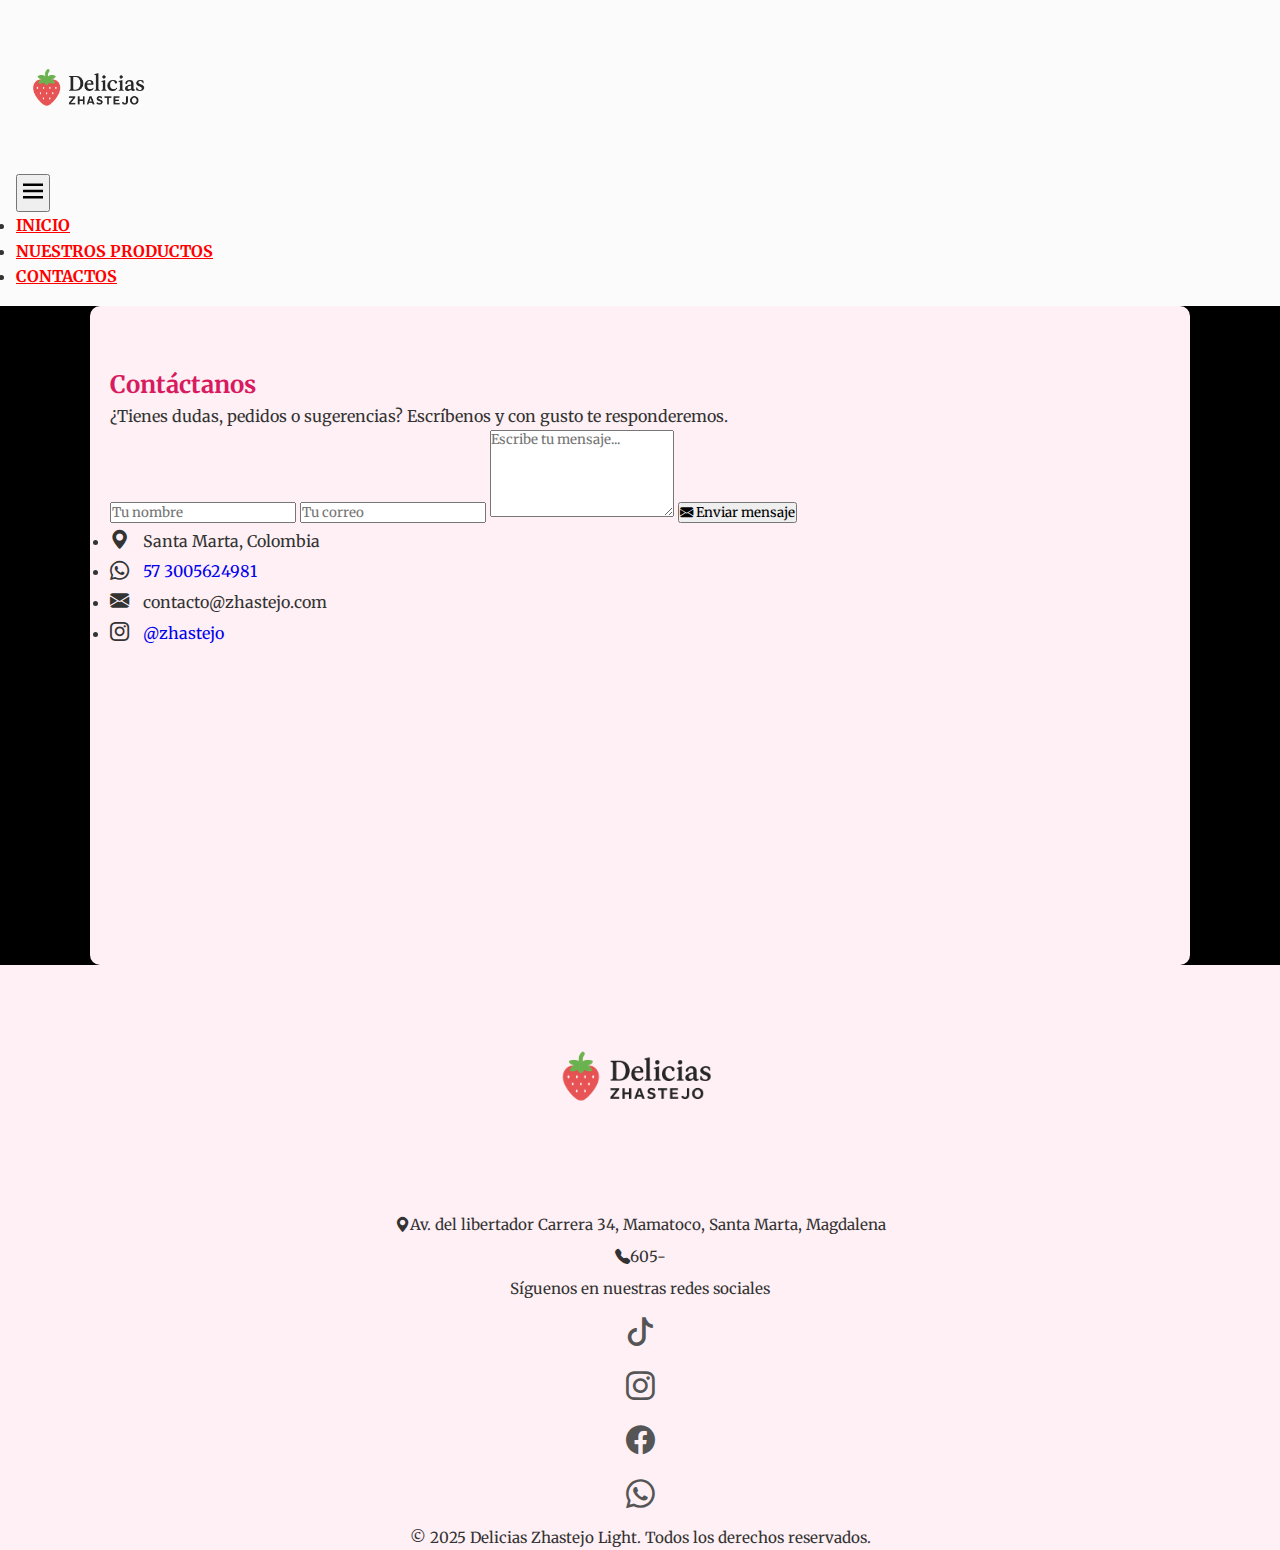
<file: creamligth/contactos.html>
<!DOCTYPE html>
<html lang="en">

<head>
  <meta charset="UTF-8" />
  <meta http-equiv="X-UA-Compatible" content="IE=edge" />
  <meta name="viewport" content="width=device-width, initial-scale=1.0" />
  <title>Delicias Zhastejo Ligth</title>
  <link rel="stylesheet" href="style.css" />
  <link rel="shortcut icon" type="image" href="Imagenes/Logo-zhastejo.png" />
  <link rel="stylesheet" href="https://cdn.jsdelivr.net/npm/bootstrap-icons@1.11.1/font/bootstrap-icons.css">
  <!-- bootstrap links -->
  <link href="https://cdn.jsdelivr.net/npm/bootstrap@5.0.2/dist/css/bootstrap.min.css" rel="stylesheet"
    integrity="sha384-EVSTQN3/azprG1Anm3QDgpJLIm9Nao0Yz1ztcQTwFspd3yD65VohhpuuCOmLASjC" crossorigin="anonymous" />
  <link rel="stylesheet" href="https://maxcdn.bootstrapcdn.com/font-awesome/4.5.0/css/font-awesome.min.css" />
  <!-- bootstrap links -->
  <!-- fonts links -->
  <link rel="preconnect" href="https://fonts.googleapis.com" />
  <link rel="preconnect" href="https://fonts.gstatic.com" crossorigin />
  <link href="https://fonts.googleapis.com/css2?family=Merriweather&display=swap" rel="stylesheet" />
  <!-- fonts links -->
</head>

<body>
  <!-- navbar -->
  <nav class="navbar navbar-expand-lg" id="navbar">
    <div class="container-fluid">
      <div class="d-flex align-items-center">
        <a class="navbar-brand" href="index.html" id="logo"><img src="Imagenes/Logo-zhastejo.png"
            alt="Logo-Cotemag" /></a>
      </div>

      <button class="navbar-toggler" type="button" data-bs-toggle="collapse" data-bs-target="#navbarSupportedContent"
        aria-controls="navbarSupportedContent" aria-expanded="false" aria-label="Toggle navigation">
        <span><img src="./Imagenes/Menu.svg" alt="" width="30px" /></span>
      </button>

      <div class="collapse navbar-collapse" id="navbarSupportedContent">
        <ul class="navbar-nav me-auto mb-2 mb-lg-0">
          <li class="nav-item">
            <a class="nav-link active" aria-current="page" href="index.html">INICIO</a>
          </li>

          <li class="nav-item">
            <a class="nav-link" href="nuestrosproductos.html">NUESTROS PRODUCTOS</a>
          </li>

          <li class="nav-item">
            <a class="nav-link" href="contactos.html">CONTACTOS</a>
          </li>
        </ul>
      </div>
    </div>
  </nav>
  <!-- navbar -->

  
      <!-- contacto -->
      <section class="contact-section my-5" id="contacto">
        <h2 class="text-center mb-4">Contáctanos</h2>
        <p class="text-center mb-4">¿Tienes dudas, pedidos o sugerencias? Escríbenos y con gusto te responderemos.</p>
    
        <div class="row g-4">
          <!-- Formulario -->
          <div class="col-md-6">
            <form action="https://formsubmit.co/TUCORREO@ejemplo.com" method="POST">
              <input type="text" name="nombre" placeholder="Tu nombre" required class="form-control mb-3">
              <input type="email" name="correo" placeholder="Tu correo" required class="form-control mb-3">
              <textarea name="mensaje" placeholder="Escribe tu mensaje..." rows="5" required class="form-control mb-3"></textarea>
              <button type="submit" class="btn btn-primary w-100">
                <i class="bi bi-envelope-fill"></i> Enviar mensaje
              </button>
            </form>
          </div>
    
          <!-- Información de contacto -->
          <div class="col-md-6">
            <ul class="list-unstyled">
              <li class="mb-3">
                <i class="bi bi-geo-alt-fill text-danger"></i> Santa Marta, Colombia
              </li>
              <li class="mb-3">
                <i class="bi bi-whatsapp text-success"></i> 
                <a href="https://wa.me/573005624981" target="_blank">57 3005624981</a>
              </li>
              <li class="mb-3">
                <i class="bi bi-envelope-fill text-primary"></i> contacto@zhastejo.com
              </li>
              <li>
                <i class="bi bi-instagram text-pink"></i> 
                <a href="https://www.instagram.com/zhastejo" target="_blank">@zhastejo</a>
              </li>
            </ul>
    
            <!-- Mapa -->
            <div class="mt-4">
              <iframe
                src="https://www.google.com/maps/embed?pb=!1m18!1m12!1m3!1d3976.6343527496426!2d-74.16949558578043!3d11.247313391978913!2m3!1f0!2f0!3f0!3m2!1i1024!2i768!4f13.1!3m3!1m2!1s0x8ef42dc85f9c1cb7%3A0x5fc69e68cdcf999b!2sCl.%2039%20%26%20Cra.%2034%2C%20Mamatoco%2C%20Santa%20Marta%2C%20Magdalena!5e0!3m2!1ses!2sco!4v1713465469550!5m2!1ses!2sco"
                width="100%" height="250" style="border:0; border-radius: 8px;" allowfullscreen="" loading="lazy"
                referrerpolicy="no-referrer-when-downgrade">
              </iframe>
            </div>
             <!-- Mapa -->

          </div>
        </div>
      </section>
      <!--Contacto-->
      
  

  <!-- footer -->

  <footer id="footer" class="footer mt-auto py-3">
    <div class="container">
        <a href="index.html"><img src="Imagenes/Logo-zhastejo.png" class="img-fluid1" alt="Imagen de footer" /></a>

        <div class="d-flex justify-content-center text-aling-center">
            <ul class="list-unstyled text-center">
                <li class="text-right mt-2">
                    <p><i class="bi bi-geo-alt-fill me-2"></i>Av. del libertador Carrera 34, Mamatoco, Santa Marta,
                        Magdalena</p>
                </li>
                <li class="text-right mt-2">
                    <p><i class="bi bi-telephone-fill me-2"></i>605-</p>
                </li>
            </ul>

        </div>
        <footer class="footer mt-5 py-4">
            <div class="container text-center">
              <p class="mb-2">Síguenos en nuestras redes sociales</p>
              <ul class="list-inline redes-sociales">
                <li class="list-inline-item">
                  <a href="https://www.tiktok.com/@tucuenta" target="_blank" aria-label="TikTok">
                    <i class="bi bi-tiktok"></i>
                  </a>
                </li>
                <li class="list-inline-item">
                  <a href="https://www.instagram.com/tucuenta" target="_blank" aria-label="Instagram">
                    <i class="bi bi-instagram"></i>
                  </a>
                </li>
                <li class="list-inline-item">
                  <a href="https://www.facebook.com/tucuenta" target="_blank" aria-label="Facebook">
                    <i class="bi bi-facebook"></i>
                  </a>
                </li>
                <li class="list-inline-item">
                  <a href="https://wa.me/573005624981" target="_blank" aria-label="WhatsApp">
                    <i class="bi bi-whatsapp"></i>
                  </a>
                </li>
              </ul>
              <p class="mt-3">&copy; 2025 Delicias Zhastejo Light. Todos los derechos reservados.</p>
            </div>
          </footer>
<!-- footer -->
  <!-- footer -->

  <a href="#" class="arrow"><i><img src="./Imagenes/up-arrow.png" alt="" width="50px" /></i></a>



  <script src="script.js"></script>

  <script src="https://cdn.jsdelivr.net/npm/bootstrap@5.0.2/dist/js/bootstrap.bundle.min.js"
    integrity="sha384-MrcW6ZMFYlzcLA8Nl+NtUVF0sA7MsXsP1UyJoMp4YLEuNSfAP+JcXn/tWtIaxVXM"
    crossorigin="anonymous"></script>

</body>

</html>
</file>
<file: creamligth/style.css>
/* Reset básico y fuentes */
* {
    margin: 0;
    padding: 0;
    box-sizing: border-box;
    font-family: 'Merriweather', serif;
  }
  
  body {
    line-height: 1.6;
    color: #333;
    background-color: #000000;
  }
  
  /* Navbar */
  #navbar {
    background-color: #fbfbfb;
    padding: 1rem;
  }
  
  #navbar .nav-link {
    color: red;
    font-weight: bold;
    transition: color 0.3s;
  }
  
  #navbar .nav-link:hover {
    color: green;
  }
  
  #logo img {
    height: 150px;
  }

  #logo img:hover{
    transform: scale(1.08);
  }
  
  /* Carousel */
  .imagen-portada {
    width: 100%;
    height: 500px;
    display: flex;
    justify-content: center;
    align-items: center;
    overflow: hidden;
    background-color: #fff;
  }
  
  .imagen-portada img {
    height: 80%; /* Imagen más pequeña por defecto */
    width: auto;
    object-fit: contain;
    transition: transform 0.4s ease; /* Efecto suave */
  }
  
  .imagen-portada img:hover {
    transform: scale(1.06); 
  }
  
  @media (max-width: 768px) {
    .imagen-portada {
      height: 300px;
    }
  
    .imagen-portada img {
      height: 75%;
    }
  }
  /* Carousel */


  /* Sobre Nosotros */
  .container-nosotros {
    display: flex;
    flex-direction: column;
    align-items: center;
    padding: 1.5rem;
    gap: 1.5rem;
  }

  .texto {
    flex: 1;
    max-width: 550px;
    text-align: justify;
  }

  .imagen img {
    width: 100%;
    max-width: 250px;
    border-radius: 12px;
    box-shadow: 0 0 10px rgba(0,0,0,0.08);
  }

  .imagen img:hover{
    transform: scale(1.01);
  }

  @media (min-width: 768px) {
    .container-nosotros {
      flex-direction: row;
      justify-content: center;
      align-items: center;
      gap: 1rem; /* Menos espacio entre texto e imagen */
    }

    .texto {
      padding-right: 1rem;
    }
  }
/* Sobre nosotros */

  /* Productos */
  .producto {
    text-align: center;
    padding: 10px;
    border-radius: 12px;
    background: #fff8fa;
    box-shadow: 0 0 10px rgba(0, 0, 0, 0.06);
    transition: transform 0.3s ease;
  }

  .producto:hover {
    transform: scale(1.03);
  }

  .producto img {
    width: 100%;
    height: auto;
    max-height: 300px;
    object-fit: contain;
    border-radius: 10px;
    margin-bottom: 10px;
  }

  .producto p {
    font-weight: 500;
    color: #d81b60;
  }
 /* Productos */

  
  /* Footer */
  .footer {
    background-color: #858585a1;
    color: white;
    text-align: center;
  }
  
  .footer .img-fluid1 {
    max-width: 200px;
    margin: 1rem auto;
  }

  .footer .img-fluid1:hover{
    transform: scale(1.05);
  }
  
  .footer ul {
    list-style: none;
    padding: 0;
  }
  
  .footer ul li {
    margin: 0.5rem 1rem;
  }
  
  .footer {
    background-color: #fff0f5;
    color: #333;
  }

  .footer .redes-sociales a i {
    font-size: 1.8rem;
    margin: 0 12px;
    color: #555;
   /* transition: transform 0.3s ease, color 0.3s ease;*/
  }

  .footer .redes-sociales a:hover i {
    color: #d81b60; /* Cambia este color a tu color de marca si deseas */
  }

  .footer p {
    margin-bottom: 0;
    font-size: 0.95rem;
  }

  @media (max-width: 576px) {
    .footer .redes-sociales a i {
      font-size: 1.5rem;
      margin: 0 8px;
    }
  }
  
  
  .footer .copyright {
    font-size: 0.9rem;
    margin-top: 1rem;
  }
  
  /* Botón hacia arriba */
  .arrow {
    position: fixed;
    bottom: 20px;
    right: 20px;
    z-index: 99;
    
  }
  
  .arrow img {
    width: 40px;
    transition: transform 0.3s;
    color: rgb(248, 0, 0);
  }
  
  .arrow:hover img {
    transform: scale(1.2);
  }
  
  /* Responsive */
  @media screen and (max-width: 768px) {
    .nosotros .col-6 {
      flex: 0 0 100%;
      max-width: 100%;
      margin-bottom: 1rem;
    }
  
    .carousel-inner img {
      height: 300px;
    }
  
    .event img {
      height: 200px;
    }
  
    .footer .img-fluid1 {
      max-width: 150px;
    }
  }

  /*index fin*/

  /*productos*/
  .producto-card {
    border-radius: 10px;
  }
  .producto-card img {
    height: 250px;
    object-fit: contain;
    padding: 10px;
    background-color: #fff;
    border-radius: 10px;
    transition: none;
  }

  .producto-card button {
    margin-top: 10px;
    transition: all 0.3s ease;
  }
  

  @media (max-width: 576px) {
    .producto-card img {
      height: 200px;
    }
  }
  /*productos*/

  /*Contacto*/
   .contact-section {
      background-color: #fff0f5;
      padding: 60px 20px;
      border-radius: 10px;
      max-width: 1100px;
      margin: auto;
    }
    .contact-section h2 {
      color: #d81b60;
    }
    .contact-section ul li i {
      font-size: 1.2rem;
      margin-right: 10px;
    }
    .contact-section a {
      text-decoration: none;
    }
  /*Contacto*/
</file>
